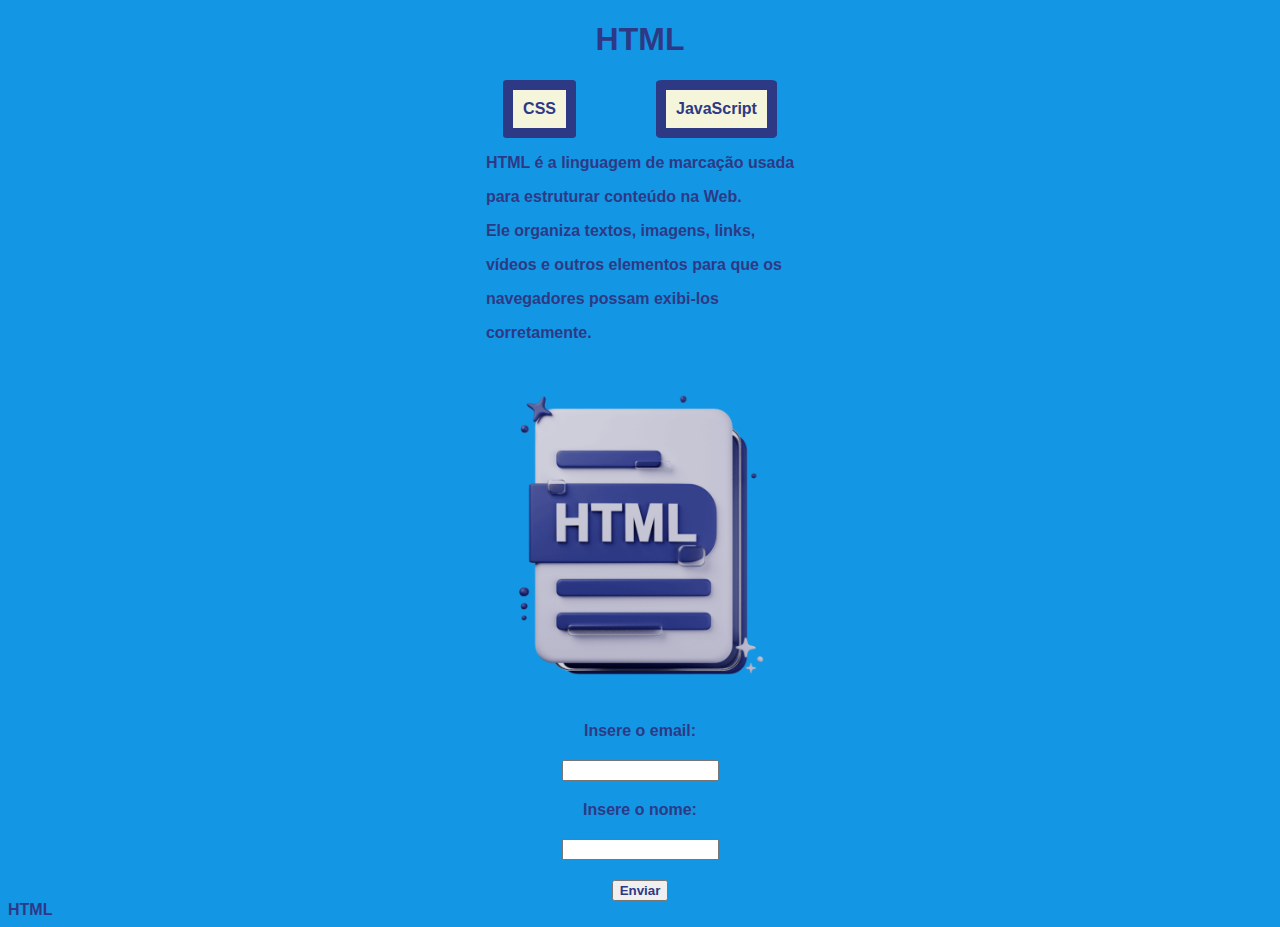
<file: html.html>
<!DOCTYPE html>
<html lang="pt">
<head>
    <meta charset="UTF-8">
    <meta name="viewport" content="width=device-width, initial-scale=1.0">
    <title>HTML</title>
</head>
<link href="css/html.css" rel="stylesheet">
<body>
    <header class = "titulo">
    <h1>HTML</h1>
    <nav class="container">
        <div>
        <a href="css.html">CSS</a>
        </div>
        <div>
        <a href="javascript.html">JavaScript</a>
        </div>
    </nav>
    </header>
    <div class ="conteudo">
    <div>
    <p>HTML é a linguagem de marcação usada</p>
    <p>para estruturar conteúdo na Web.</p> 
    <p>Ele organiza textos, imagens, links,</p> 
    <p>vídeos e outros elementos para que os</p> 
    <p>navegadores possam exibi-los</p> 
    <p>corretamente.</p>
    </div>
    <div>
    <img src="imagens/html.png" alt="HTML Logo">
    </div>
    <div >
        <form class = "formulario" action = "#" method = "post">
            <label for = "email">Insere o email:</label>
            <input type = "email" id = "email" name = "email" required>
            <label for = "nome">Insere o nome:</label>
            <input type = "text" id = "nome" name = "nome" required>
            <button type = "submit">Enviar</button>
        </form>
    </div>
    </div>
    <footer>HTML</footer>
</body>
<script src="estudo.js"></script>
</html>
</file>
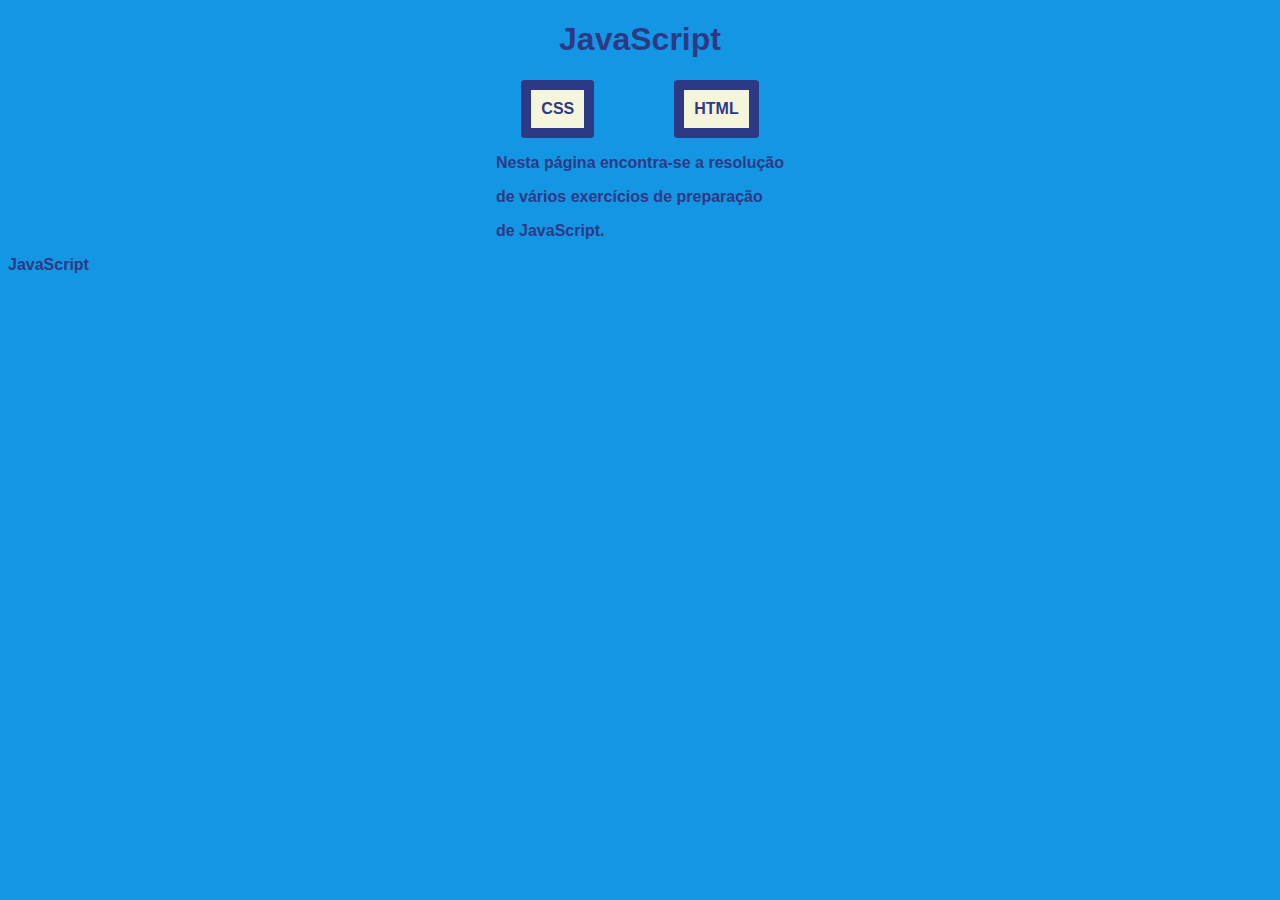
<file: javascript.html>
<!DOCTYPE html>
<html lang="pt">
<head>
    <meta charset="UTF-8">
    <meta name="viewport" content="width=device-width, initial-scale=1.0">
    <title>JavaScript</title>
</head>
<link href="css/html.css" rel="stylesheet">
<body>
    <header class = "titulo">
    <h1>JavaScript</h1>
    <nav class="container">
        <div>
        <a href="css.html">CSS</a>
        </div>
        <div>
        <a href="html.html">HTML</a>
        </div>
    </nav>
    </header>
    <div class ="conteudo">
    <div>
    <p>Nesta página encontra-se a resolução</p>
    <p>de vários exercícios de preparação</p>
    <p> de JavaScript.</p>
    </div>
    </div>
    <footer>JavaScript</footer>
</body>
<script src="estudo.js"></script>
</html>
</file>
<file: css/html.css>
body{
    background-color: rgb(19, 151, 228);
}

*{
    font-family: Helvetica;
    color: rgb(46, 57, 133);
    font-weight: bolder;
    text-decoration: none;
}

h1{
    text-align: center;
}

img{
    width: 300px;
    height: auto;
}

.container{
    display: flex;
    justify-content: center;
    align-items: center;
    gap: 80px;
}

.conteudo{
    display: flex;
    justify-content: center;
    align-items: center;
    flex-direction: column;
    gap: 30px;
}

.formulario{
    display: flex;
    justify-content:center;
    align-items:center;
    flex-direction:column;
    gap:20px;
}

nav div{
    background-color:beige;
    padding:10px;
    border-radius: 5%;
    border:10px solid ;    
}

nav div:hover{
    padding:20px;
}
</file>
